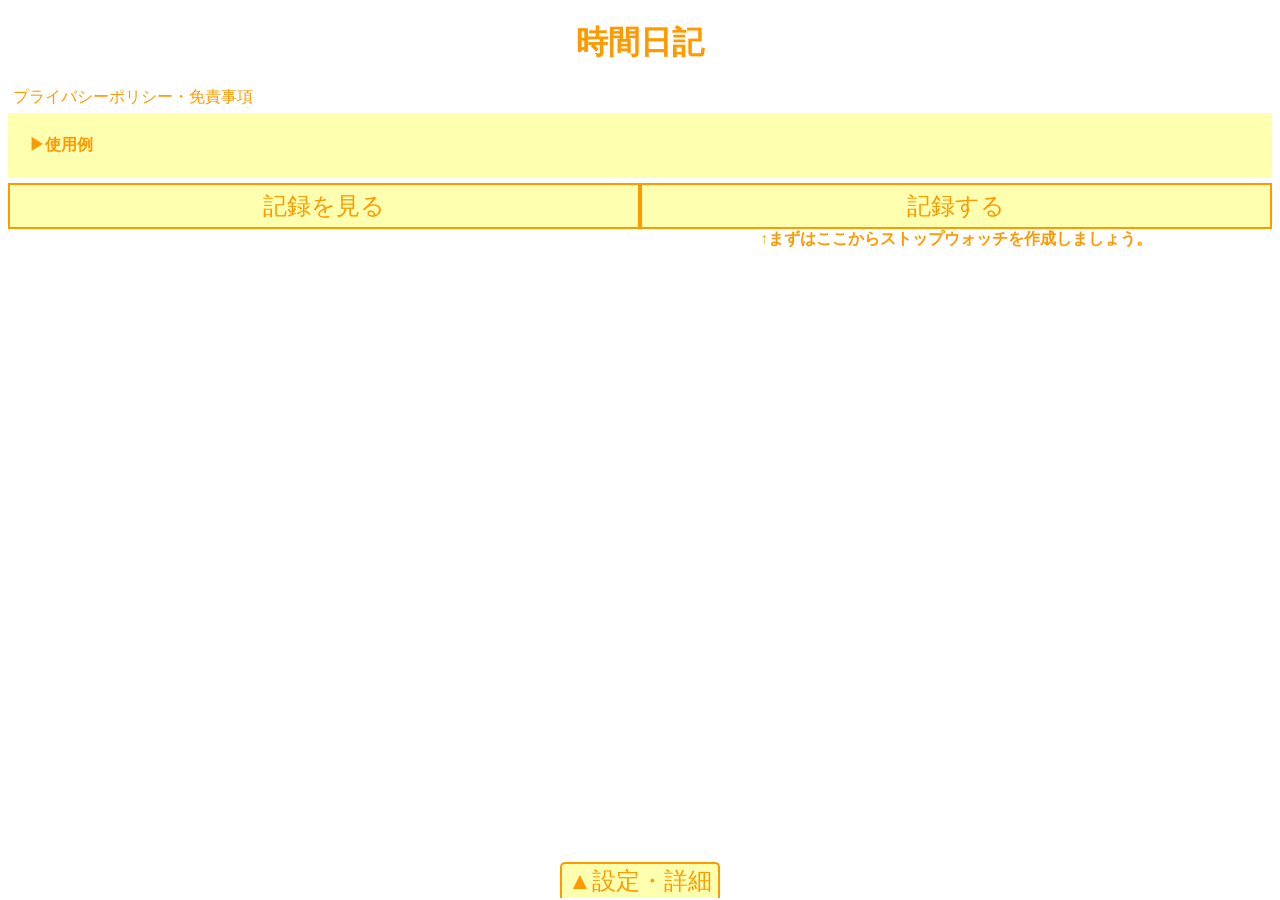
<file: index.html>
<!DOCTYPE html>
<html lang="ja">
<head>
    <!-- Google tag (gtag.js) -->
    <script async src="https://www.googletagmanager.com/gtag/js?id=G-2VL06GJZG4"></script>
    <script>
        window.dataLayer = window.dataLayer || [];
        function gtag(){dataLayer.push(arguments);}
        gtag('js', new Date());

        gtag('config', 'G-2VL06GJZG4');
    </script>
    <meta charset="UTF-8">
    <meta name="viewport" content="width=device-width, initial-scale=1.0">
    <meta name="description" content="登録不要、無料で使える時間の記録ツールです。勉強時間や運動時間などの記録にどうぞ。">
    <meta name="keywords" content="無料,free,登録不要,広告なし,時間,time,時間管理,記録,records,日々の記録,ストップウォッチ,ツール,tool,勉強,study,運動,exercise,掃除,cleaning,料理,cooking,読書,reading,睡眠,sleep,ゲーム,games">
    <!--ogp-->
    <meta property="og:site_name" content="Pond Pastel">
    <meta property="og:title" content="時間日記(Time Note) - Pond Pastel">
    <meta property="og:description" content="登録不要、無料で使える時間の記録ツールです。勉強時間や運動時間などの記録にどうぞ。">
    <meta property="og:url" content="https://pond-pastel.github.io/time_note/">
    <meta property="og:type" content="website">
    <meta property="og:image" content="https://pond-pastel.github.io/image.png">
    <!--/ogp-->
    <!--twitter-->
    <meta name="twitter:card" content="summary_large_image">
    <meta name="twitter:site" content="@pond_pastel_dev">
    <meta name="twitter:title" content="時間日記(Time Note) - Pond Pastel">
    <meta name="twitter:description" content="登録不要、無料で使える時間の記録ツールです。勉強時間や運動時間などの記録にどうぞ。">
    <meta name="twitter:image" content="https://pond-pastel.github.io/time_note/image.png">
    <!--/twitter-->
    <meta name="robots" content="index, follow">
    <script type="application/ld+json">
    {
        "@context": "https://schema.org",
        "@type": "WebApplication",
        "name": "時間日記(Time Note)",
        "url": "https://pond-pastel.github.io/time_note/index.html",
        "applicationCategory": "Utility",
        "softwareVersion": "2.0.0",
        "operatingSystem": "All",
        "description": "登録不要、無料で使える時間の記録ツールです。勉強時間や運動時間などの記録にどうぞ。",
        "creator": {
            "@type": "Person",
            "name": "Pond Pastel"
        },
        "datePublished": "2026-04-26",
        "dateModified": "2026-07-14",
        "publisher": {
            "@type": "Organization",
            "name": "Pond Pastel",
            "url": "https://pond-pastel.github.io/",
            "logo": {
                "@type": "ImageObject",
                "url": "https://pond-pastel.github.io/logo.png"
            }
        },
        "image": "https://pond-pastel.github.io/image.png",
        "browserRequirements": "JavaScript対応ブラウザ",
        "inLanguage": "ja"
    }
    </script>
    <script type="application/ld+json">
        {
            "@context": "https://schema.org",
            "@type": "BreadcrumbList",
            "itemListElement": [
                {
                    "@type": "ListItem",
                    "position": 1,
                    "name": "トップ",
                    "item": "https://pond-pastel.github.io/"
                },
                {
                    "@type": "ListItem",
                    "position": 2,
                    "name": "時間日記",
                    "item": "https://pond-pastel.github.io/time_note/index.html"
                }
            ]
        }
    </script>
    <title>時間日記(Time Note) - Pond Pastel</title>
    <link rel="icon" href="https://pond-pastel.github.io/favicon.ico" type="image/x-icon">
    <link rel="stylesheet" href="time_note.css">
</head>
<body>
    <!--Ver.2.0.0-->
    <script src="time_note.js"></script>
    <div id="hidden-input-group">
        <input type="radio" name="status" id="hidden-status" checked>
        <input type="radio" name="status" id="view-status">
        <input type="radio" name="status" id="input-status">
        <input type="checkbox" id="show-footer">
    </div>
    <div id="title">
        <h1>時間日記</h1>
        <div>
            <a class="privacy" href="https://pond-pastel.github.io/privacy.html" target="_blank">プライバシーポリシー・免責事項</a>
        </div>
        <div class="details">
            <button class="version-button" data-v="example">
                <h4>使用例</h4>
            </button>
            <input type="checkbox" name="open" id="example">
            <div>
                <div>
                    <ul>
                        <li>勉強時間の記録</li>
                        <li>運動時間の記録</li>
                        <li>掃除時間の記録</li>
                        <li>料理時間の記録</li>
                        <li>読書時間の記録</li>
                        <li>睡眠時間の記録</li>
                        <li>ゲーム時間の記録</li>
                        <li>作業時間の記録</li>
                    </ul>
                    <span>…などに使えます！</span>
                </div>
            </div>
        </div>
        <div id="content-select">
            <div class="status-button-box">
                <div>
                    <button class="status-button" data-status="view">記録を見る</button>
                </div>
                <div class="tutorial text-center" id="record-tutorial">
                    ↑ここから記録を確認できます。
                </div>
            </div>
            <div class="status-button-box">
                <div>
                    <button class="status-button" data-status="input">記録する</button>
                </div>
                <div class="tutorial text-center" id="create-tutorial">
                    ↑まずはここからストップウォッチを作成しましょう。
                </div>
            </div>
        </div>
    </div>
    <div id="view-content">
        <div class="return-button-space"></div>
        <button class="return-button status-button" data-status="hidden"></button>
        <div id="search-criteria" style="display: none;"></div>
        <div id="table-box"></div>
        <div class="button-group">
            <button id="search-button">☌検索</button>
            <!--<button id="sort-button">⇄ソート</button>-->
            <button id="average-button">=平均</button>
        </div>
        <div class="footer-space"></div>
    </div>
    <div id="input-content">
        <div class="return-button-space"></div>
        <button class="return-button status-button" data-status="hidden"></button>
        <p id="tag-content">
            <h2>
                タグを作成<span class="description">クリックでタグを削除</span>
            </h2>
            <div class="tag-list" id="tag-list"></div>
            <div>
                <button id="new-tag-add-button">+タグを追加</button>
                <div class="tutorial" id="tag-tutorial">
                    ↑ここから管理に便利なタグを作成できます。
                </div>
            </div>
        </p>
        <p id="timer-content">
            <h2>時間を記録<span class="description">日付はストップウォッチ開始時の日付になります。</span></h2>
            <p id="timer-list"></p>
            <div>
                <button id="timer-add-button">+ストップウォッチを追加</button>
                <div class="tutorial" id="stopwatch-tutorial">
                    ↑ここからストップウォッチを作成できます。
                </div>
            </div>
        </p>
        <div class="footer-space"></div>
    </div>
    <div id="footer">
        <div class="footer-button-box">
            <button id="footer-button"></button>
        </div>
        <div id="footer-button-space"></div>
        <div id="footer-content">
            <div id="settings">
                <h2>設定</h2>
                <h3>表の設定<span class="description">チェックが入っている項目が表示されます。</span></h3>
                <div>
                    <label>
                        <input type="checkbox" class="show-setting" id="show-date" checked disabled>
                        日付
                    </label>
                </div>
                <div>
                    <label>
                        <input type="checkbox" class="show-setting" id="show-timer-name" checked>
                        ストップウォッチの名前
                    </label>
                </div>
                <div>
                    <label>
                        <input type="checkbox" class="show-setting" id="show-time" checked disabled>
                        タイム
                    </label>
                </div>
                <div>
                    <label>
                        <input type="checkbox" class="show-setting" id="show-lap" checked>
                        ラップ
                    </label>
                </div>
                <div>
                    <label>
                        <input type="checkbox" class="show-setting" id="show-tag" checked>
                        タグ
                    </label>
                </div>
                <h3>バックアップ</h3>
                <p>
                    <button id="export-backup-button">バックアップファイルを作成</button>
                </p>
                <p>
                    <input type="file" id="backup-file-input" accept=".json">
                </p>
                <p>
                    <button id="import-backup-button">バックアップファイルを適用</button>
                </p>
                <h3>その他の設定</h3>
                <div>
                    <label>
                        <input type="checkbox" class="other-setting" id="appearance-mode">
                        システムと別の外観モードを使用する
                    </label>
                </div>
                <div>
                    <label>
                        <input type="checkbox" class="other-setting" id="not-auto-sleep">
                        自動スリープしない
                    </label>
                </div>
            </div>
            <div id="details">
                <h2>詳細</h2>
                <div>
                    <h3>関連リンク</h3>
                    <a href="https://pond-pastel.github.io/home.html">ホームページ</a>
                </div>
                <div>
                    <h3>SNS</h3>
                    <a href="https://x.com/pond_pastel_dev" title="X(旧: Twitter)@pond_pastel_dev" target="_blank" rel="nofollow noopener noreferrer">𝕏</a>
                </div>
                <div>
                    <h3>バージョン履歴</h3>
                    <div class="details">
                        <button class="version-button" data-v="v-1-0-0">
                            <h4>
                                Ver.1.0.0
                            </h4>
                        </button>
                        <input type="checkbox" name="open" id="v-1-0-0">
                        <div>
                            <div>
                                <div>
                                    <time class="version-date" datetime="2026-04-26">2026年4月26日</time>
                                </div>
                                <div class="overview">
                                    サイトの公開
                                </div>
                            </div>
                        </div>
                    </div>
                    <div class="details">
                        <button class="version-button" data-v="v-1-0-1">
                            <h4>
                                Ver.1.0.1
                            </h4>
                        </button>
                        <input type="checkbox" name="open" id="v-1-0-1">
                        <div>
                            <div>
                                <div>
                                    <time class="version-date" datetime="2026-04-26">2026年4月26日</time>
                                </div>
                                <div class="overview">
                                    ストップウォッチを全て削除した際に表の一部が残る不具合を修正しました。前回アクセスした際に開いていたタブが開かれるようにしました。
                                </div>
                            </div>
                        </div>
                    </div>
                    <div class="details">
                        <button class="version-button" data-v="v-1-0-2">
                            <h4>
                                Ver.1.0.2
                            </h4>
                        </button>
                        <input type="checkbox" name="open" id="v-1-0-2">
                        <div>
                            <div>
                                <div>
                                    <time class="version-date" datetime="2026-04-27">2026年4月27日</time>
                                </div>
                                <div class="overview">
                                    始めてサイトにアクセスした際にボタンが全て反応しない不具合を修正しました。
                                </div>
                            </div>
                        </div>
                    </div>
                    <div class="details">
                        <button class="version-button" data-v="v-1-1-0">
                            <h4>
                                Ver.1.1.0
                            </h4>
                        </button>
                        <input type="checkbox" name="open" id="v-1-1-0">
                        <div>
                            <div>
                                <div>
                                    <time class="version-date" datetime="2026-04-29">2026年4月29日</time>
                                </div>
                                <div class="overview">
                                    タグで絞り込みできるようにしました。ストップウォッチの名前を変更できるようにしました。UIを改善しました。不具合を修正しました。
                                </div>
                            </div>
                        </div>
                    </div>
                    <div class="details">
                        <button class="version-button" data-v="v-1-2-0">
                            <h4>
                                Ver.1.2.0
                            </h4>
                        </button>
                        <input type="checkbox" name="open" id="v-1-2-0">
                        <div>
                            <div>
                                <div>
                                    <time class="version-date" datetime="2026-05-04">2026年5月4日</time>
                                </div>
                                <div class="overview">
                                    検索機能を強化しました。バージョン履歴を折り畳めるようにしました。不具合を修正しました。
                                </div>
                            </div>
                        </div>
                    </div>
                    <div class="details">
                        <button class="version-button" data-v="v-1-2-1">
                            <h4>
                                Ver.1.2.1
                            </h4>
                        </button>
                        <input type="checkbox" name="open" id="v-1-2-1">
                        <div>
                            <div>
                                <div>
                                    <time class="version-date" datetime="2026-05-04">2026年5月4日</time>
                                </div>
                                <div class="overview">
                                    一部のOSで時間による検索ができない不具合を修正しました。
                                </div>
                            </div>
                        </div>
                    </div>
                    <div class="details">
                        <button class="version-button" data-v="v-1-2-2">
                            <h4>
                                Ver.1.2.2
                            </h4>
                        </button>
                        <input type="checkbox" name="open" id="v-1-2-2">
                        <div>
                            <div>
                                <div>
                                    <time class="version-date" datetime="2026-05-06">2026年5月6日</time>
                                </div>
                                <div class="overview">
                                    検索した状態で矢印で切り替えた際に検索結果に一致しないストップウォッチが表示される不具合を修正しました。
                                </div>
                            </div>
                        </div>
                    </div>
                    <div class="details">
                        <button class="version-button" data-v="v-1-3-0">
                            <h4>
                                Ver.1.3.0
                            </h4>
                        </button>
                        <input type="checkbox" name="open" id="v-1-3-0">
                        <div>
                            <div>
                                <div>
                                    <time class="version-date" datetime="2026-05-07">2026年5月7日</time>
                                </div>
                                <div class="overview">
                                    チュートリアルを追加しました。合計時間を表示するようにしました。UI,UXを一部改善しました。一部表現を見直しました。
                                </div>
                            </div>
                        </div>
                    </div>
                    <div class="details">
                        <button class="version-button" data-v="v-1-4-0">
                            <h4>
                                Ver.1.4.0
                            </h4>
                        </button>
                        <input type="checkbox" name="open" id="v-1-4-0">
                        <div>
                            <div>
                                <div>
                                    <time class="version-date" datetime="2026-05-14">2026年5月14日</time>
                                </div>
                                <div class="overview">
                                    ダークモードに対応しました。ページを離れても設定(一部設定を除く)が維持されるようにしました。使用例を追加しました。タグを例から追加できるようにしました。その他細かい改善、不具合修正をしました。
                                </div>
                            </div>
                        </div>
                    </div>
                    <div class="details">
                        <button class="version-button" data-v="v-1-5-0">
                            <h4>
                                Ver.1.5.0
                            </h4>
                        </button>
                        <input type="checkbox" name="open" id="v-1-5-0">
                        <div>
                            <div>
                                <div>
                                    <time class="version-date" datetime="2026-05-17">2026年5月17日</time>
                                </div>
                                <div class="overview">
                                    平均を確認できるようにしました。不具合を修正しました。
                                </div>
                            </div>
                        </div>
                    </div>
                    <div class="details">
                        <button class="version-button" data-v="v-2-0-0">
                            <h4>
                                Ver.2.0.0
                            </h4>
                        </button>
                        <input type="checkbox" name="open" id="v-2-0-0" checked>
                        <div>
                            <div>
                                <div>
                                    <time class="version-date" datetime="2026-07-14">2026年7月14日</time>
                                </div>
                                <div class="overview">
                                    <h3>変更点</h3>
                                    <p>
                                        編集でラップを削除できるようにしました。
                                    </p>
                                    <p>
                                        前回のラップとの差を表示するようにしました。
                                    </p>
                                    <p>
                                        例を追加しました。
                                    </p>
                                    <p>
                                        今回のバージョン履歴から変更点なのか不具合修正なのか分かりやすいようにしました。
                                    </p>
                                    <p>
                                        バックアップを取れるようにしました。
                                    </p>
                                    <p>
                                        Google Analyticsを追加しました。-この変更に伴い、プライバシーポリシーへのリンクも追加しました。
                                    </p>
                                    <h3>不具合修正</h3>
                                    <p>
                                        時間で検索する際の値がチェックされていなかった不具合を修正しました。
                                    </p>
                                    <p>
                                        検索する際に先に大きい値を入れた時、大きい値~小さい値と表示される不具合を修正しました。
                                    </p>
                                    <p>
                                        検索する際に片方だけ値を入れた時に正しく検索されない不具合を修正しました。
                                    </p>
                                    <p>
                                        その他軽微な不具合を修正しました。
                                    </p>
                                </div>
                            </div>
                        </div>
                    </div>
                </div>
            </div>
        </div>
    </div>
</body>
</html>
</file>
<file: time_note.css>
:root {
    --text-weight: normal;
}

:root:has(#appearance-mode:not(:checked)) {
    --bg-color: #ffffb0;
    --ln-color: #ff9900;
    --hv-color: #ffee80;
}

:root:has(#appearance-mode:checked) {
    --bg-color: #dddd80;
    --ln-color: #cc7700;
    --hv-color: #ccbb60;
    background: black;
}

@media (prefers-color-scheme: dark) {
    :root:has(#appearance-mode:not(:checked)) {
        --bg-color: #dddd80;
        --ln-color: #cc7700;
        --hv-color: #ccbb60;
        background: black;
    }

    :root:has(#appearance-mode:checked) {
        --bg-color: #ffffb0;
        --ln-color: #ff9900;
        --hv-color: #ffee80;
        background: white;
    }
}

:root {
    --drawer-speed: 500ms;
    font-family: sans-serif;
    color: var(--ln-color);
}

h1,
.details-title {
    text-align: center;
}

.details-title {
    display: flex;
    justify-content: center;
}

button,
input[type="file"]::file-selector-button {
    background: var(--bg-color);
    border: solid 2px var(--ln-color);
    border-radius: 5px;
    color: var(--ln-color);
    cursor: pointer;
    font-weight: var(--text-weight);
    &:hover,
    &:focus {
        --bg-color: var(--hv-color);
        --text-weight: bold;
    }
}

input[type="file"] {
    &:hover,
    &:focus {
        --bg-color: var(--hv-color);
        --text-weight: bold;
    }
}

select {
    background: var(--bg-color);
    border: solid 2px var(--ln-color);
    border-radius: 3px;
    color: var(--ln-color);
    cursor: pointer;
    &:hover,
    &:focus {
        background: var(--hv-color);
        font-weight: bold;
    }
}

button,
input,
select,
a {
    margin: 0 5px;
    font-size: 16px;
    outline: none;
}

input[type="text"],
input[type="number"],
input[type="date"] {
    background: var(--bg-color);
    border: solid 2px var(--ln-color);
    border-radius: 3px;
    color: var(--ln-color);
    &:focus {
        background: var(--ln-color);
        border-color: var(--hv-color);
        color: var(--bg-color);
    }
}

input[type="number"] {
    width: 3em;
}

input[type="checkbox"] {
    accent-color: var(--ln-color);
    &:hover {
        accent-color: var(--hv-color);
    }
    &:focus {
        outline: solid var(--ln-color);
    }
    &:disabled {
        cursor: not-allowed;
    }
    &:not(:disabled) {
        cursor: pointer;
    }
}

input[name="open"] {
    display: none;
}

label {
    &:has(input[type="checkbox"]:disabled) {
        cursor: not-allowed;
    }
    &:has(input[type="checkbox"]:not(:disabled)) {
        cursor: pointer;
    }
}

a:not(.privacy) {
    background: var(--ln-color);
    color: var(--bg-color);
    padding: 5px;
    border-radius: 10px;
    text-decoration: none;
    &:hover,
    &:focus {
        text-decoration: underline;
        outline: dotted var(--ln-color);
    }
}

table {
    border: solid 3px var(--ln-color);
    border-collapse: collapse;
    margin: 5px;
    & ol {
        margin: 0;
    }
}

tr {
    outline: none;
}

th,
td {
    border: solid 2px var(--ln-color);
    white-space: nowrap;
    text-align: center;
    outline: none;
}

th {
    background: var(--hv-color);
}

td {
    background: var(--bg-color);
}

tbody tr {
    cursor: pointer;
    &:has(td:hover),
    &:focus {
        color: var(--bg-color);
        & td {
            background: var(--ln-color);
            & .tag {
                background: var(--bg-color);
                color: var(--ln-color);
            }
        }
    }
}

th[rowspan] {
    cursor: pointer;
    &:hover,
    &:focus {
        background: var(--ln-color);
        color: var(--bg-color);
    }
}

a.privacy {
    color: var(--ln-color);
    text-decoration: none;

    &:hover {
        text-decoration: underline;
    }
}

.date-th {
    position: sticky;
    left: -1px;
    z-index: 1;
}

.details {
    padding: 0 10px;
    background: var(--bg-color);
    margin: 5px 0;
    & > .version-button > h4 {
        display: flex;
        &::before {
            content: "▶︎";
            transform: rotate(0deg);
            transition: transform 500ms ease;
        }
    }
    & > div {
        display: grid;
        margin: 0 10px;
        grid-template-rows: 0fr;
        transition: grid-template-rows 500ms ease;
        & > div {
            overflow: hidden;
        }
    }
}

.details:has(input[name="open"]:checked) {
    & > .version-button > h4 {
        &::before {
            transform: rotate(90deg);
        }
    }
    & > div {
        grid-template-rows: 1fr;
    }
}

.version-button {
    width: calc(100dvw - 30px);
    border: none;
}

#title .version-button {
    width: calc(100dvw - 46px);
}

.description {
    font-size: 0.7em;
    &::before {
        content: "(";
    }
    &::after {
        content: ")";
    }
}

#hidden-input-group {
    display: none;
}

#blur {
    position: fixed;
    top: 0;
    left: 0;
    width: 100dvw;
    height: 100dvh;
    backdrop-filter: blur(5px);
    display: flex;
    justify-content: center;
    align-items: center;
}

#menu {
    background: var(--bg-color);
    border: solid 2px var(--ln-color);
    border-radius: 5px;
    width: 70dvw;
    height: 70dvh;
    overflow: scroll;
}

#menu p,
#menu select {
    overflow-x: scroll;
    white-space: nowrap;
}

.left-button,
.right-button {
    background: var(--ln-color);
    color: var(--bg-color);
    font-size: large;
    padding: 0 5px;
    margin-bottom: 5px;
    border-radius: 0.2em;
    text-align: center;
    &:hover,
    &:focus {
        color: var(--ln-color);
    }
}

.left-button {
    &::before {
        content: "◀︎";
    }
}

.right-button {
    &::before {
        content: "▶︎";
    }
}

#modal {
    position: fixed;
    top: 0;
    left: 0;
    height: 100dvh;
    width: 100dvw;
    background: rgba(0, 0, 0, 0.5);

}

#toast {
    background: var(--bg-color);
    border: solid 2px var(--ln-color);
    border-top: none;
    border-radius: 0 0 1em 1em;
    font-size: 1.5rem;
}

#toast-button-group {
    flex-direction: row-reverse;
}

.help-button {
    background: var(--ln-color);
    color: var(--bg-color);
    border: solid 2px transparent;
    border-radius: 50%;
    width: 1.5em;
    height: 1.5em;
    aspect-ratio: 1/1;
    font-size: 1rem;
    padding: 0;
    text-align: center;
    &:hover,
    &:focus {
        background: var(--hv-color);
        border-color: var(--ln-color);
        color: var(--ln-color);
    }
}

#search-criteria {
    border: solid 3px var(--ln-color);
    border-radius: 5px;
    padding: 8px;
    margin: 8px;
}

.button-group {
    display: flex;
    justify-content: space-evenly;
}

#table-box {
    overflow: scroll;
    max-width: calc(100dvw - 10px);
}

#content-select {
    display: flex;
    justify-content: center;
    & > div {
        width: 50%;
        & button {
            background: var(--bg-color);
            border: solid 2px var(--ln-color);
            border-radius: 0;
            cursor: pointer;
            font-size: 1.5rem;
            padding: 5px;
            margin: 0;
            text-align: center;
            transition: padding 300ms ease;
            width: 100%;
            &:hover,
            &:focus {
                background: var(--hv-color);
                font-weight: bold;
                padding: 10px 5px;
            }
        }
    }
}

.status-button-box {
    display: grid;
}

.tutorial {
    display: none;
    font-weight: bold;
}

.text-center {
    text-align: center;
}

.return-button-space {
    padding-top: calc((1.5rem * 1.5) + 4px + 1rem);
}

.return-button {
    background: var(--bg-color);
    border: solid 2px var(--ln-color);
    cursor: pointer;
    font-size: 1.5rem;
    padding: 0 5px;
    margin: 0;
    position: absolute;
    top: 1rem;
    transition: padding 300ms ease;
    &:hover,
    &:focus {
        background: var(--hv-color);
        font-weight: bold;
        padding: 0 10px;
    }
}

#hidden-input-group:has(#hidden-status:checked) ~ #view-content,
#hidden-input-group:has(#hidden-status:checked) ~ #input-content,
#hidden-input-group:has(#view-status:checked) ~ #title,
#hidden-input-group:has(#view-status:checked) ~ #input-content,
#hidden-input-group:has(#input-status:checked) ~ #title,
#hidden-input-group:has(#input-status:checked) ~ #view-content,
#hidden-input-group:has(#show-footer:checked) ~ #title,
#hidden-input-group:has(#show-footer:checked) ~ #view-content,
#hidden-input-group:has(#show-footer:checked) ~ #input-content,
#hidden-input-group:has(#show-footer:not(:checked)) ~ #footer,
#footer:has(#show-footer:not(:checked)) {
    & > *:not(.footer-button-box) {
        display: none;
    }
}

#view-content,
#input-content {
    background: var(--bg-color);
    border: solid 5px var(--ln-color);
    box-sizing: border-box;
    height: 100dvh;
    width: 100dvw;
    overflow-y: scroll;
    position: fixed;
    top: 0;
    transition: left var(--drawer-speed) ease;
}

#view-content {
    left: -100dvw;
    & .return-button {
        border-radius: 2em 0 0 2em;
        border-right: none;
        right: 0;
        &::before {
            content: "戻る\21A9";
        }
    }
}

#input-content {
    left: 100dvw;
    & .return-button {
        border-radius: 0 2em 2em 0;
        border-left: none;
        &::before {
            content: "\21AA戻る";
        }
    }
}

.tag-list,
.use-tag-list,
.button-group {
    display: flex;
    padding: 5px;
    overflow: scroll;
    white-space: nowrap;
}

.tag,
.use-tag {
    background: var(--ln-color);
    color: var(--bg-color);
    display: inline-block;
    margin-left: 5px;
    padding-right: 5px;
    clip-path: polygon(0 30%, 8px 0, 100% 0, 100% 100%, 8px 100%, 0 70%);
    &::before {
        content: "・";
    }
}

button.tag,
button.use-tag {
    &:hover,
    &:focus {
        background: var(--hv-color);
        border-color: var(--hv-color);
        color: var(--ln-color);
    }
}

.tag-use-button {
    border: none;
    background: var(--ln-color);
    color: var(--bg-color);
    &:hover,
    &:focus {
        background: var(--hv-color);
        color: var(--ln-color);
    }
    &::before {
        content: "+使用";
    }
}

#current-time {
    font-size: 1.2rem;
    & span {
        font-weight: bold;
    }
}

#hidden-input-group:has(#view-status:checked) ~ #view-content,
#hidden-input-group:has(#input-status:checked) ~ #input-content {
    left: 0;
}

#tag-content {
    padding: 5px;
}

#hidden-input-group:has(#show-footer:checked) {
    & ~ #footer {
        top: 0;
    }
    & ~ #footer > .footer-button-box {
        top: 0;
        & #footer-button {
            border-top: none;
            border-bottom: solid 2px var(--ln-color);
            border-radius: 0 0 5px 5px;
            &::before {
                content: "▼とじる";
            }
        }
    }
}

#footer {
    background: var(--bg-color);
    position: fixed;
    top: 100dvh;
    left: 0;
    width: 100dvw;
    height: 100dvh;
    transition: top var(--drawer-speed) ease;
    & #footer-content {
        max-height: calc(100dvh - (1.5 * 1.5rem + 12px));
        overflow: hidden scroll;
    }
    & .footer-button-box {
        position: absolute;
        font-size: 1.5rem;
        top: calc(-1.5em - 2px);
        display: flex;
        width: 100dvw;
        justify-content: center;
        transition: top var(--drawer-speed) ease;
        pointer-events: none;
        & #footer-button {
            border-bottom: none;
            border-radius: 5px 5px 0 0;
            font-size: 1.5rem;
            pointer-events: auto;
            &::before {
                content: "▲設定・詳細";
            }
        }
    }
}

#footer-button-space,
.footer-space {
    height: calc(1.5 * 1.5rem + 2px);
    width: 1px;
}
</file>
